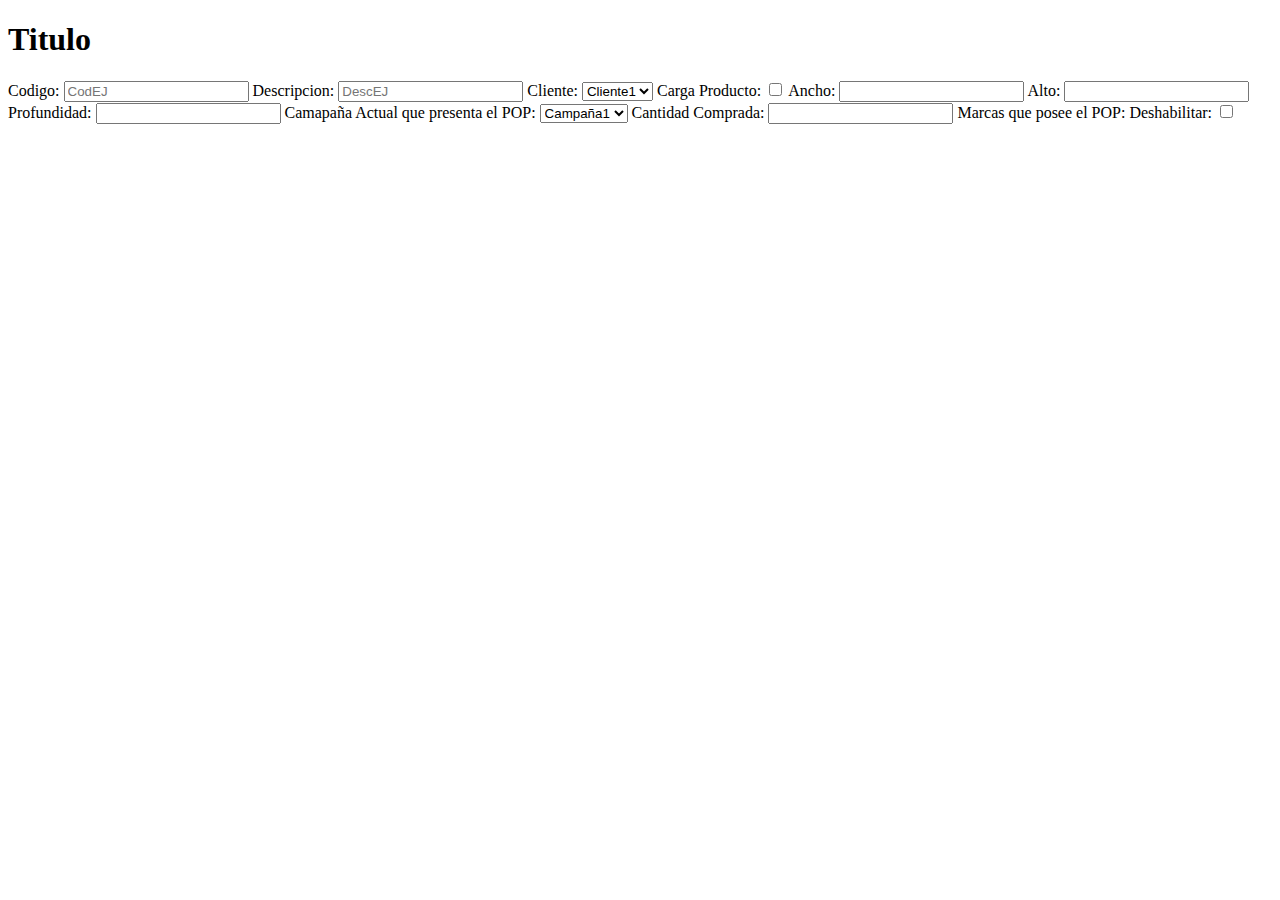
<file: view/editpop.html>
<!DOCTYPE html>
<html lang="en">
<head>
    <meta charset="UTF-8">
    <meta name="viewport" content="width=device-width, initial-scale=1.0">
    <title>Document</title>
    <link href="https://cdn.jsdelivr.net/npm/bootstrap@5.3.0/dist/css/bootstrap.min.css" rel="stylesheet" integrity="sha384-9ndCyUaIbzAi2FUVXJi0CjmCapSmO7SnpJef0486qhLnuZ2cdeRhO02iuK6FUUVM" crossorigin="anonymous">
</head>
<body>
    <h1>Titulo</h1>
    <form method="POST">
        <label>Codigo: </label>
            <input type="text" name="cod" placeholder="CodEJ">
        <label>Descripcion: </label>
            <input type="text" name="cod" placeholder="DescEJ">
        <label>Cliente:</label>
            <select name="cliente">
                <option value="opt1">Cliente1</option>
                <option value="opt2">Cliente2</option>
                <option value="opt3">Cliente3</option>
            </select>
        <label>Carga Producto:</label>
            <input type="checkbox" name="carga">
        <label>Ancho: </label>
            <input type="number" name="ancho">
        <label>Alto: </label>
            <input type="number" name="alto">
        <label>Profundidad: </label>
            <input type="number" name="prof">
        <label>Camapaña Actual que presenta el POP: </label>
            <select name="camp">
                <option value="camp1">Campaña1</option>
                <option value="camp2">Campaña2</option>
                <option value="camp3">Campaña3</option>
            </select>
        <label>Cantidad Comprada: </label>
            <input type="number" name="cant">
        <label>Marcas que posee el POP: </label>

        <label>Deshabilitar: </label>
            <input type="checkbox" name="desha">
            
    </form>
</body>
<script src="https://cdn.jsdelivr.net/npm/bootstrap@5.3.0/dist/js/bootstrap.bundle.min.js" integrity="sha384-geWF76RCwLtnZ8qwWowPQNguL3RmwHVBC9FhGdlKrxdiJJigb/j/68SIy3Te4Bkz" crossorigin="anonymous"></script>
</html>
</file>
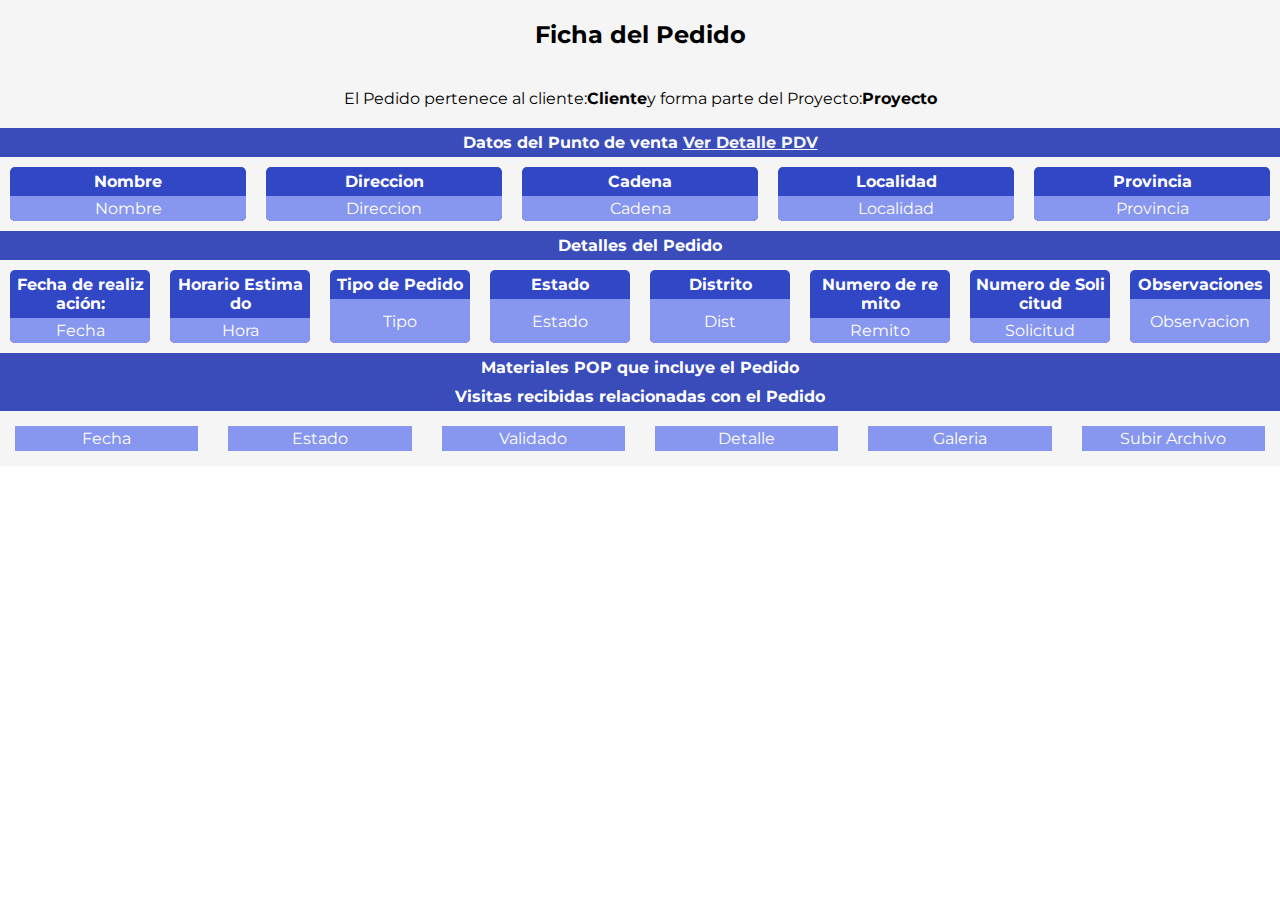
<file: view/fichapop.html>
<!DOCTYPE html>
<html lang="en">
<head>
    <meta charset="UTF-8">
    <meta name="viewport" content="width=device-width, initial-scale=1.0">
    <title>Ficha Ejemplo</title>
    <link rel="stylesheet" href="../resources/css/ficha.css">
</head>
<body>
    <div class="card backsmoke tac mont">
        <h2 class="pd20">Ficha del Pedido</h2>
        <div class="dflex tac jcc pd20 fdcs">
            El Pedido pertenece al cliente:  <b id="cliente" class="black fs50p"></b> 
            y forma parte del Proyecto:      <b id="proyecto" class="black fs50p"></b>
        </div>
        <h4 class="white">Datos del Punto de venta <a href="#">Ver Detalle PDV</a></h4>
        <div class="pdv white">
            <li class="dflex fw jcc fdcs">
                <div class="contain w90ps">
                    <b>Nombre</b>
                    <div id="nombre" class="desc dflex aic jcc"></div>
                </div>
                <div class="contain w90ps">
                    <b>Direccion</b>
                    <div id="dir" class="desc dflex aic jcc"></div>
                </div>
                <div class="contain w90ps">
                    <b>Cadena</b>
                    <div id="cadena" class="desc dflex aic jcc"></div>
                </div>
                <div class="contain w90ps">
                    <b>Localidad</b>
                    <div id="local" class="desc dflex aic jcc"></div>
                </div>
                <div class="contain w90ps">
                    <b>Provincia</b>
                    <div id="prov" class="desc dflex aic jcc"></div>
                </div>
            </li>
        </div>
        <h4 class="white">Detalles del Pedido</h4>
        <div class="pedido white">
            <li class="dflex fw spa fdcs">
                <div class="contain w90ps">
                    <b>Fecha de realización: </b>
                    <div id="fechar" class="desc dflex aic jcc"></div>
                </div>
                <div class="contain w90ps">
                    <b>Horario Estimado</b>
                    <div id="horae" class="desc dflex aic jcc"></div>
                </div>
                <div class="contain w90ps">
                    <b>Tipo de Pedido</b>
                    <div id="tipo" class="desc dflex aic jcc"></div>
                </div>
                <div class="contain w90ps">
                    <b>Estado</b>
                    <div id="estado" class="desc dflex aic jcc"></div>
                </div>
                <div class="contain w90ps">
                    <b>Distrito</b>
                    <div id="dist" class="desc dflex aic jcc"></div>
                </div>
                <div class="contain w90ps">
                    <b>Numero de remito</b>
                    <div id="remito" class="desc dflex aic jcc"></div>
                </div>
                <div class="contain w90ps">
                    <b>Numero de Solicitud</b>
                    <div id="soli" class="desc dflex aic jcc"></div>
                </div>
                <div class="contain w90ps">
                    <b>Observaciones</b>
                    <div id="obs" class="desc dflex aic jcc"></div>
                </div>
            </li>
        </div>
        <h4 class="white">Materiales POP que incluye el Pedido</h4>
        <div class="pedidos">
            <!-- <div id="pop"></div>
            <div id="cant"></div>
            <div id="descpop"></div>
            <div id="accion"></div>
            <div id="detail"></div> -->
        </div>
        <h4 class="white">Visitas recibidas relacionadas con el Pedido</h4>
        <div class="visitas dflex spa white fdcs">
            <div id="fechaped" class="descV dflex aic jcc m15 w90ps"></div>
            <div id="estadoped" class="descV dflex aic jcc m15 w90ps"></div>
            <div id="valid" class="descV dflex aic jcc m15 w90ps"></div>
            <div id="detail" class="descV dflex aic jcc m15 w90ps"></div>
            <div id="galeria" class="descV dflex aic jcc m15 w90ps"></div>
            <div id="subirarch" class="descV dflex aic jcc m15 w90ps"></div>
        </div>
    </div>
</body>
<script src="../resources/js/ficha.js"></script>
</html>
</file>
<file: resources/css/ficha.css>
@import url('https://fonts.googleapis.com/css2?family=Montserrat:wght@500&display=swap');
*{
    margin: 0;
    padding: 0;
    box-sizing: border-box;
    transition: all 1s ease-out;
}
.dflex{
    display: flex;
}
.fdc{
    flex-direction: column;
}
.backsmoke{
    background-color: whitesmoke;
}
.white{
    color: white;
}
.w60p{
    width: 60%;
}
.tac{
    text-align: center;
}
.jcc{
    justify-content: center;
}
.aic{
    align-items: center;
}
.pd20{
    padding: 20px;
}
li{
    list-style: none;
}
.fw{
    flex-wrap: nowrap;
}
.spa{
    justify-content: space-around;
}
.contain{
    margin: 10px;
    background-color: rgb(49, 71, 197);
    border-radius: 5px;
    overflow: hidden;
    width: 100%;
    display: flex;
    flex-direction: column;
}
.contain b{
    padding: 5px;
    word-break: break-all;
}
.desc{
    background-color: rgb(135, 150, 238);
    word-break: break-all;
    padding: 3px;
    height: 100%;
}
h4{
    background-color: rgb(57, 76, 185);
    padding: 5px;
}
h3{
    color: grey;
}
.cliente,.proyecto{
    color: black;
    
}
.mont{
    font-family: 'Montserrat', sans-serif;
}
.black{
    color: black;
}
.m15{
    margin: 15px;
}
.descV{
    background-color: rgb(135, 150, 238);
    width: 30%;
    word-break: break-all;
    padding: 3px;
}
h4 a{
    color: whitesmoke;
}
.fs50p{
    font-size: 1em;
}

@media only screen and (max-width: 800px) {
    .fdcs{
        flex-direction: column;
    }
    .w90ps{
        width: 95%;
    }

}
</file>
